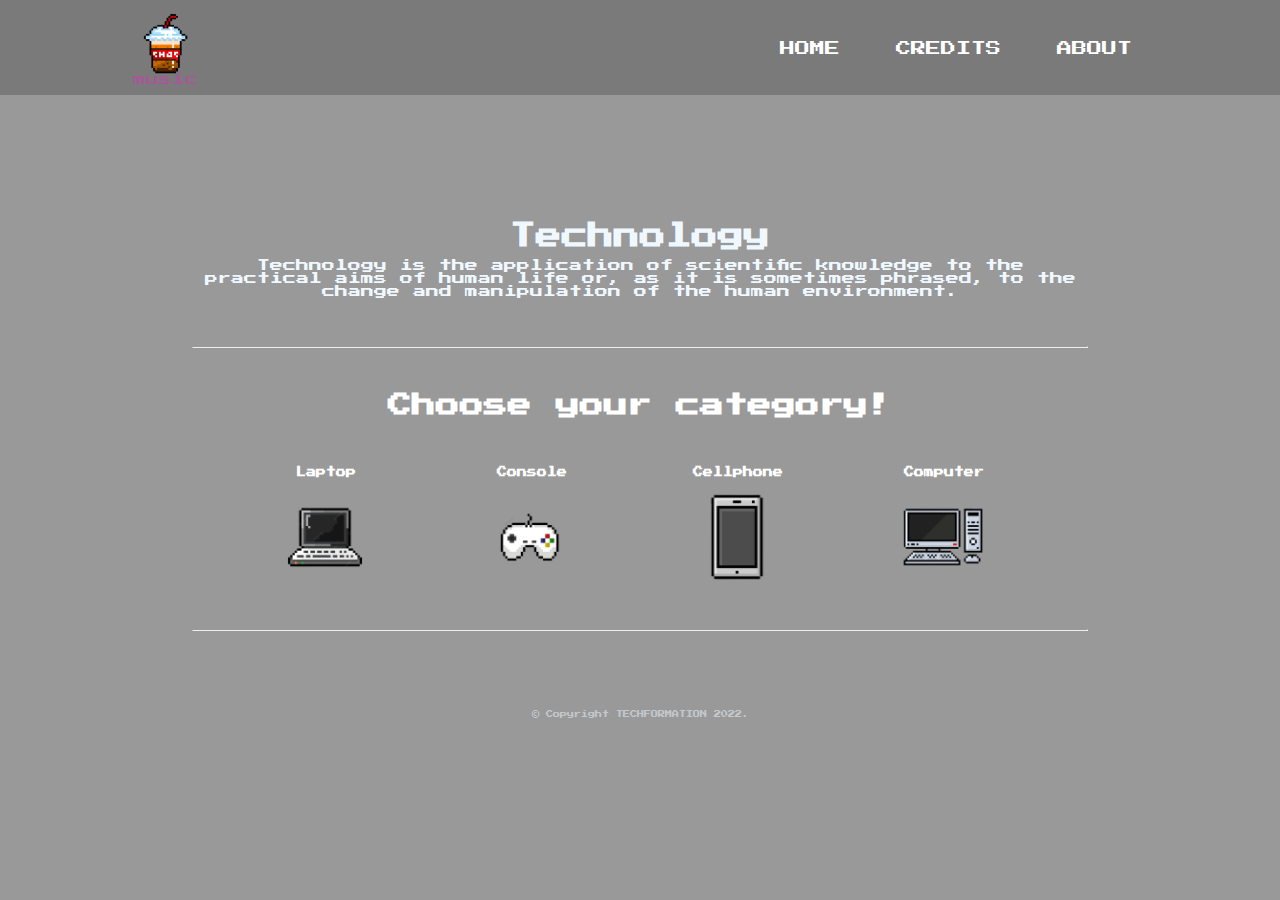
<file: index.html>
<!DOCTYPE html>
<html lang="en">
<head>
    <meta charset="UTF-8">
    <meta http-equiv="X-UA-Compatible" content="IE=edge">
    <meta name="viewport" content="width=device-width, initial-scale=1.0">
    <link rel="stylesheet" href="style.css">
    <title>TECHFORMATION</title>
    <link rel="icon" href = "pics/computerpix_prev_ui.png"  type = "image/x-icon" class="icon">
</head>

<body>
    <div class="empty">
        <div class="background"> 
            <div class="navbar"> 
                <img src="pics/c3.png" class="logo" alt="logo">
                <p> music </p>
                <nav>
                    <ul class="navlinks"> 
                        <li><a href="index.html"> HOME </a></li> 
                        <li><a href="Credits.html"> CREDITS </a></li> 
                        <li><a href="About.html"> ABOUT </a></li> 
                    </ul>
                </nav>
            </div>
            
            <div class="row"> 
                <div class="btns">
                    <h1>Technology</h1>
                    <p>Technology is the application of scientific knowledge to the practical aims of human life or, as it is sometimes phrased, to the change and manipulation of the human environment.
                    </p>
                    <br><br><br>
                    <hr>
                    <h2> Choose your category!</h2>
                    <div class="btns"> 
    
                        <div class="btn btn1">
                            <h3>Laptop</h3>
                            <a href="laptop.html"> <img src="pics/laptop_prev_ui.png" > </a>
                        </div>
                        <div class="btn btn2">
                            <h3>Console</h3>
                            <a href="Console.html"> <img src="pics/pixconsole_prev_ui.png" > </a>
    
                        </div>
                        <div class="btn btn3">
                            <h3>Cellphone</h3>
                            <a href="cellphone.html"> <img src="pics/phone_prev_ui.png" > </a>
     
                        </div>
                        <div class="btn btn4">
                            <h3>Computer</h3>
                            <a href="computer.html"> <img src="pics/computerpix_prev_ui.png" > </a>
     
                        </div>
                        <br><br><br>
                        <hr>
                        <footer class="footer"> 
                            <p> © Copyright TECHFORMATION 2022. </p>
                        </footer>
    
                    </div>
                </div>
                
            </div>
        </div>
    </div>
    <audio id="mySong"> 
        <source src="bglofi.mp3" type="audio/mp3">
    </audio>
    <script>
        var mySong = document.getElementById("mySong");
        var lg = document.getElementById("lg");
        mySong.volume = 0.3;

        lg.onclick = function(){
            if(mySong.paused){
                mySong.play();
                lg.src = "pics/c1.png";
            } else {
                mySong.pause();
                lg.src = "pics/c3.png";
            }
        }

    </script>
      
    


</body>
</html>
</file>
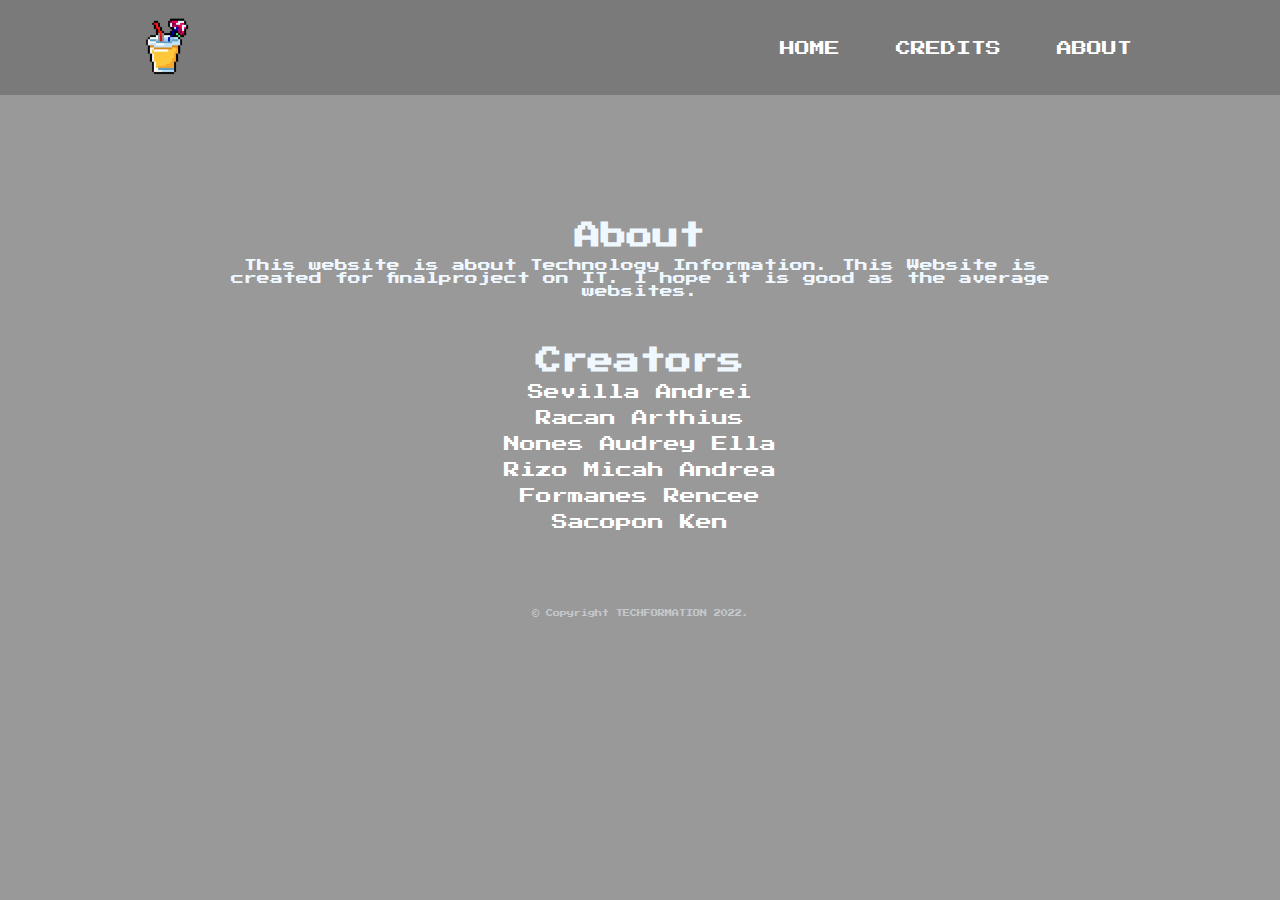
<file: About.html>
<!DOCTYPE html>
<html lang="en">
<head>
    <meta charset="UTF-8">
    <meta http-equiv="X-UA-Compatible" content="IE=edge">
    <meta name="viewport" content="width=device-width, initial-scale=1.0">
    <link rel="stylesheet" href="style.css">
    <title>TECHFORMATION</title>
    <link rel="icon" href = "pics/computerpix_prev_ui.png"  type = "image/x-icon" class="icon">
</head>

<body>
    <div class="empty">
        <div class="background"> 
            <div class="navbar"> 
                <img src="pics/c1.png" class="logo" alt="logo">
                <nav>
                    <ul class="navlinks"> 
                        <li><a href="index.html"> HOME </a></li> 
                        <li><a href="Credits.html"> CREDITS </a></li> 
                        <li><a href="About.html" > ABOUT </a></li> 
                    </ul>
                </nav>
            </div>
            
            <div class="row"> 
                <div class="btns">
                    <div class="about-creator"> 
                        <h1>About</h1>
                        <p> This website is about Technology Information. This Website is created for finalproject on IT. I hope it is good as the average websites.
                             </p>
                        <div class="creator"> 
                        <h1>Creators</h1>
                        <li> <a href="https://www.facebook.com/drei.sevilla31/">Sevilla Andrei</a></li>
                        <li> <a href="https://www.facebook.com/arthius.racan.05">Racan Arthius</a></li>
                        <li> <a href="https://www.facebook.com/ella14nones">Nones Audrey Ella</a></li>
                        <li> <a href="https://www.facebook.com/yb.einaudi">Rizo Micah Andrea</a></li>
                        <li> <a href="https://www.facebook.com/rencee.formanes">Formanes Rencee</a></li>
                        <li> <a href="https://www.facebook.com/ken.sacopon.5">Sacopon Ken</a></li>
                        </div>
                    </div>
                   
                    
                    <div class="btns"> 
                        
                        <footer class="footer"> 
                            <p> © Copyright TECHFORMATION 2022. </p>
                        </footer>
    
                    </div>
                </div>
                
            </div>
        </div>
    </div>
    
      
    


</body>
</html>
</file>
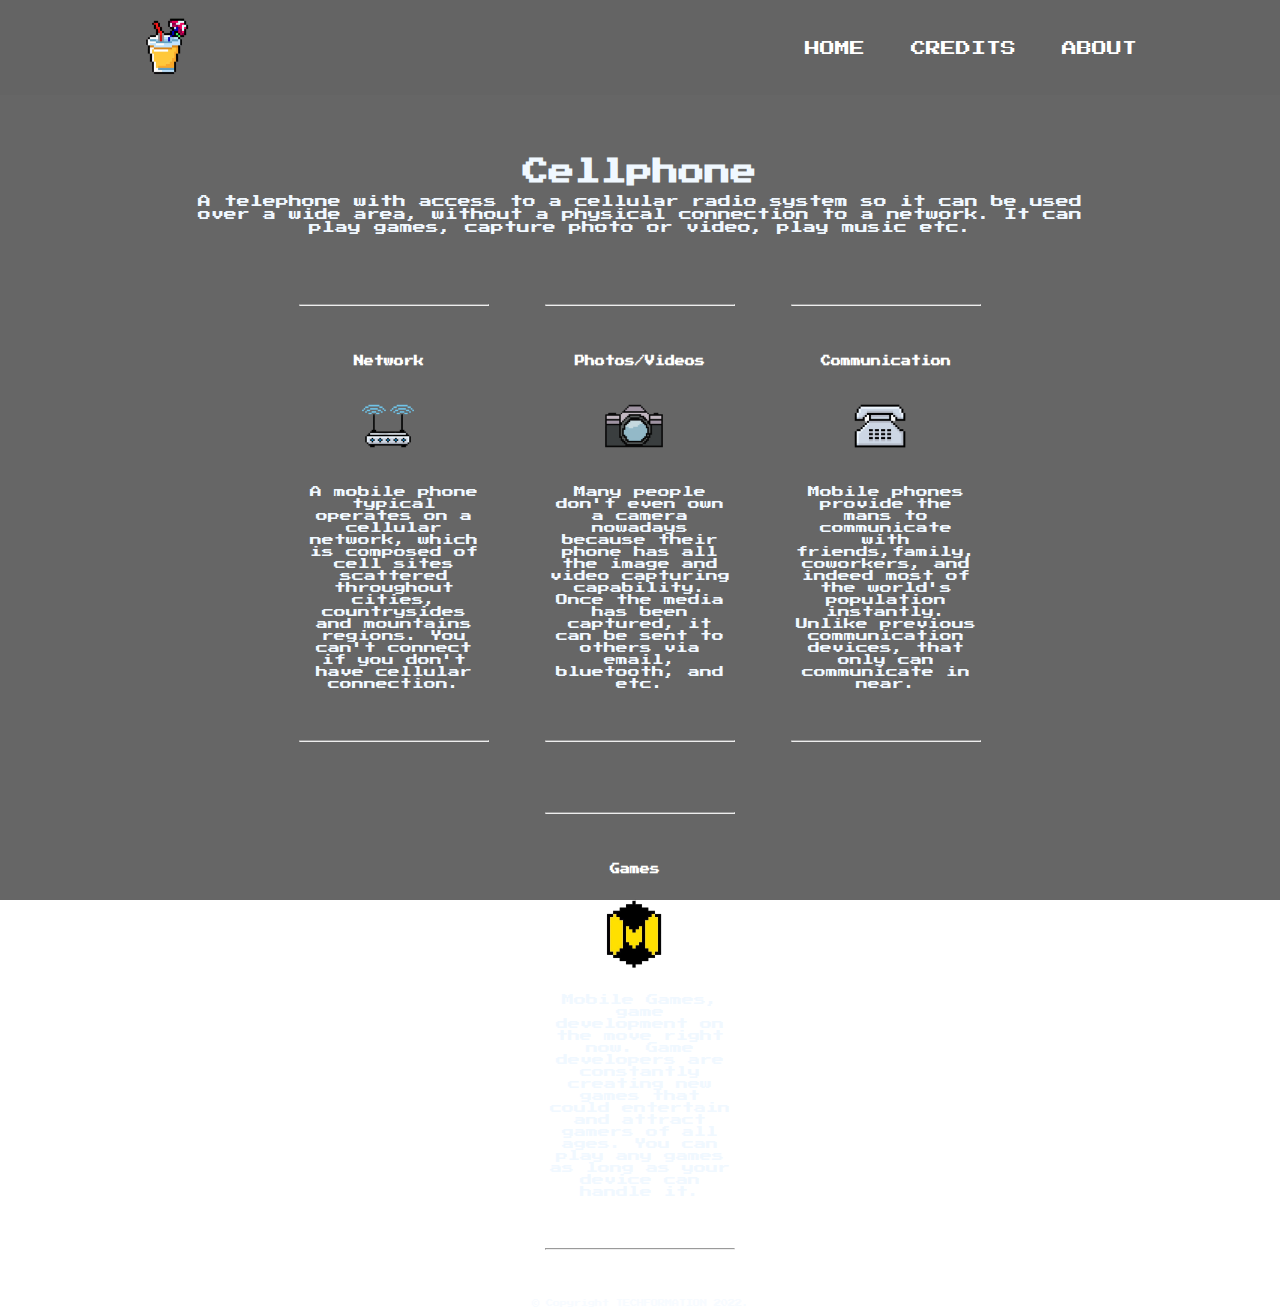
<file: cellphone.html>
<!DOCTYPE html>
<html lang="en">
<head>
    <meta charset="UTF-8">
    <meta http-equiv="X-UA-Compatible" content="IE=edge">
    <meta name="viewport" content="width=device-width, initial-scale=1.0">
    <link rel="stylesheet" href="cellphone.css">
    <title>TECHFORMATION</title>
    <link rel="icon" href = "pics/computerpix_prev_ui.png"  type = "image/x-icon" class="icon">
</head>

<body>
    <div class="empty">
        <div class="background"> 
            <div class="navbar"> 
                <img src="pics/c1.png" class="logo" alt="logo">
                <nav>
                    <ul class="navlinks"> 
                        <li><a href="index.html"> HOME </a></li> 
                        <li><a href="Credits.html"> CREDITS </a></li> 
                        <li><a href="About.html"> ABOUT </a></li> 
                    </ul>
                </nav>
            </div>
            
            <div class="row"> 
                <div class="btns">
                    <h1>Cellphone</h1>
                    <p> A telephone with access to a cellular radio system so it can be used over a wide area, without a physical connection to a network. It can play games, capture photo or video, play music etc. </p>
                    <div class="btns"> 
    
                        <div class="btn btn1">
                            <hr>
                            <h3>Network</h3>
                            <a href="#"> <img src="pics/network.png" > </a>
                            <p> A mobile phone typical operates on a cellular network, which is composed of cell sites scattered throughout cities, countrysides and mountains regions. You can't connect if you don't have cellular connection. </p>
                            <hr>
                        </div>
                        <div class="btn btn2">
                            <hr>
                            <h3>Photos/Videos</h3>
                            <a href="#"> <img src="pics/camera.png" > </a>
                            <p> Many people don't even own a camera nowadays because their phone has all the image and video capturing capability. Once the media has been captured, it can be sent to others via email, bluetooth, and etc.</p>
                            <hr>
                            
                        </div>
                        <div class="btn btn3">
                            <hr>
                            <h3>Communication</h3>
                            <a href="#"> <img src="pics/communication.png" > </a>
                            <p> Mobile phones provide the mans to communicate with friends,family, coworkers, and indeed most of the world's population instantly. Unlike previous communication devices, that only can communicate in near.</p>
                            <hr>
                            
                        </div>
                        <div class="btn btn4">
                            <hr>
                            <h3>Games</h3>
                            <a href="#"> <img src="pics/gamesm.png" > </a>
                            <p> Mobile Games, game development on the move right now. Game developers are constantly creating new games that could entertain and attract gamers of all ages. You can play any games as long as your device can handle it.</p>
                            <hr>
                            
                        </div>
                        <footer class="footer"> 
                            <p> © Copyright TECHFORMATION 2022. </p>
                        </footer>
    
                    </div>
                </div>
                
            </div>
        </div>
    </div>
    
      
    


</body>
</html>
</file>
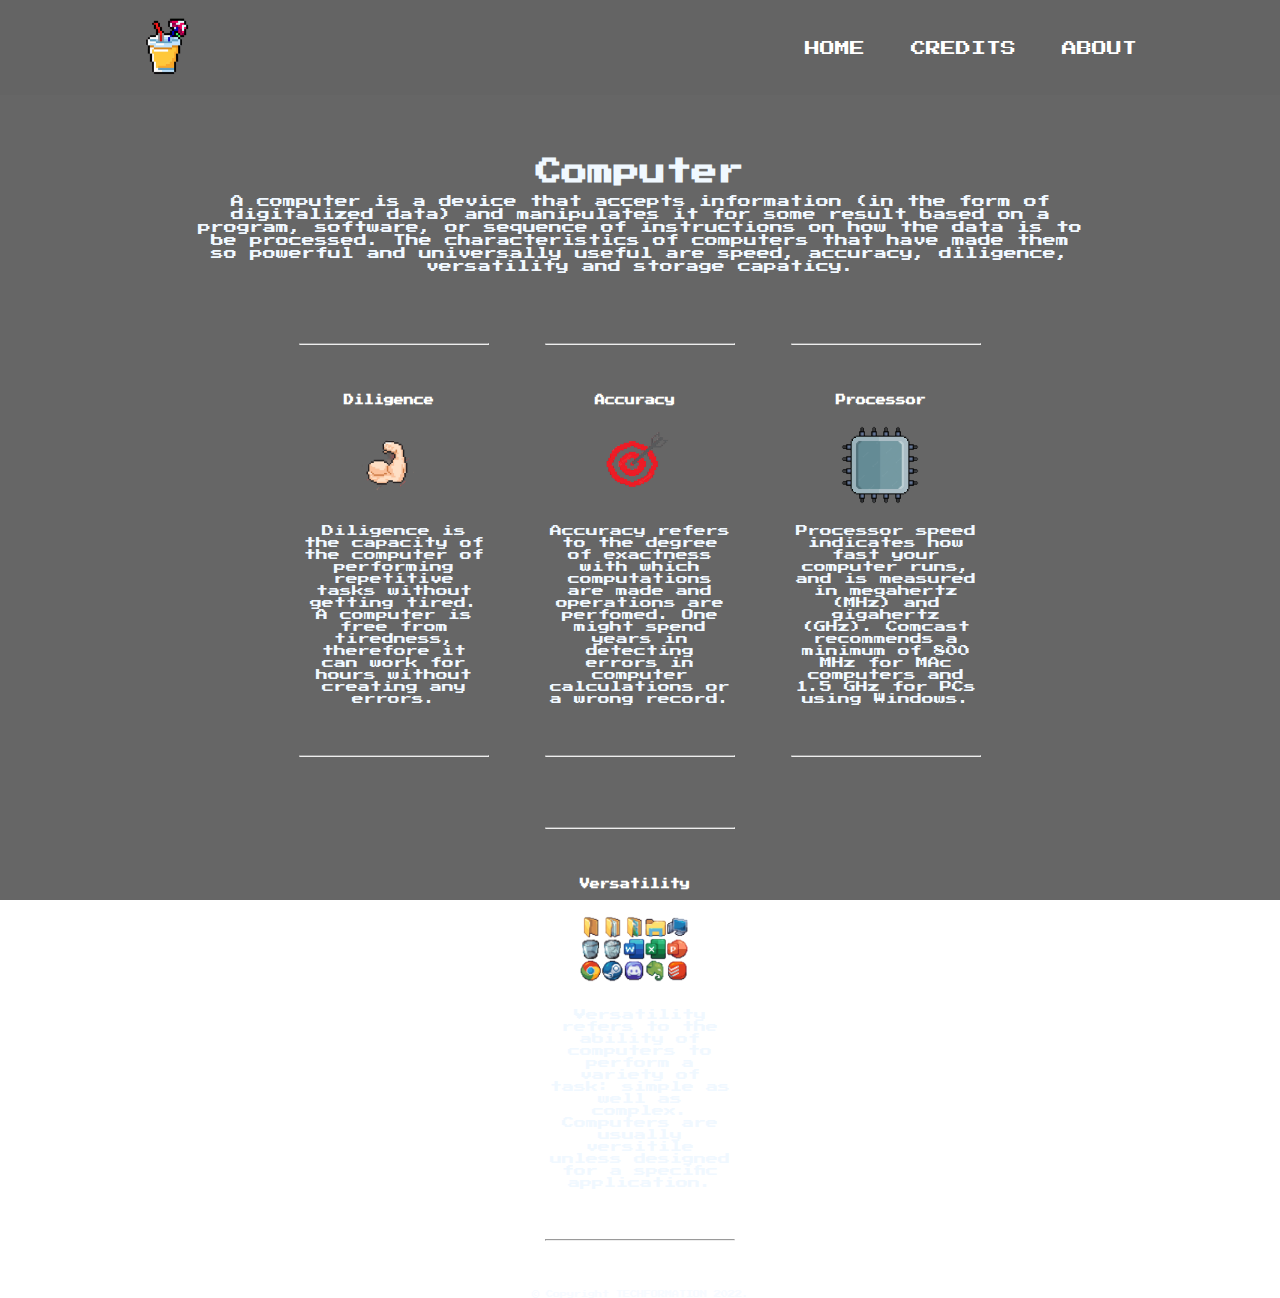
<file: computer.html>
<!DOCTYPE html>
<html lang="en">
<head>
    <meta charset="UTF-8">
    <meta http-equiv="X-UA-Compatible" content="IE=edge">
    <meta name="viewport" content="width=device-width, initial-scale=1.0">
    <link rel="stylesheet" href="computer.css">
    <title>TECHFORMATION</title>
    <link rel="icon" href = "pics/computerpix_prev_ui.png"  type = "image/x-icon" class="icon">
</head>

<body>
    <div class="empty">
        <div class="background"> 
            <div class="navbar"> 
                <img src="pics/c1.png" class="logo" alt="logo">
                <nav>
                    <ul class="navlinks"> 
                        <li><a href="index.html"> HOME </a></li> 
                        <li><a href="Credits.html"> CREDITS </a></li> 
                        <li><a href="About.html"> ABOUT </a></li> 
                    </ul>
                </nav>
            </div>
            
            <div class="row"> 
                <div class="btns">
                    <h1>Computer</h1>
                    <p> A computer is a device that accepts information (in the form of digitalized data) and manipulates it for some result based on a program, software, or sequence of instructions on how the data is to be processed.
                        The characteristics of computers that have made them so powerful and universally useful are speed, accuracy, diligence, versatility and storage capaticy.
                    </p>
                    <div class="btns"> 
    
                        <div class="btn btn1">
                            <hr>
                            <h3>Diligence</h3>
                            <a href="#"> <img src="pics/diligence.png" > </a>
                            <p> Diligence is the capacity of the computer of performing repetitive tasks without getting tired. A computer is free from tiredness, therefore it can work for hours without creating any errors.</p>
                            <hr>
                        </div>
                        <div class="btn btn2">
                            <hr>
                            <h3>Accuracy</h3>
                            <a href="#"> <img src="pics/accuracy.png" > </a>
                            <p> Accuracy refers to the degree of exactness with which computations are made and operations are perfomed. One might spend years in detecting errors in computer calculations or a wrong record.</p>
                            <hr>
                            
                        </div>
                        <div class="btn btn3">
                            <hr>
                            <h3>Processor</h3>
                            <a href="#"> <img src="pics/fast.png" > </a>
                            <p> Processor speed indicates how fast your computer runs, and is measured in megahertz (MHz) and gigahertz (GHz). Comcast recommends a minimum of 800 MHz for MAc computers and 1.5 GHz for PCs using Windows.</p>
                            <hr>
                            
                        </div>
                        <div class="btn btn4">
                            <hr>
                            <h3>Versatility</h3>
                            <a href="#"> <img src="pics/versatility.png" > </a>
                            <p> Versatility refers to the ability of computers to perform a variety of task: simple as well as complex. Computers are usually versitile unless designed for a specific application.</p>
                            <hr>
                            
                        </div>
                        <footer class="footer"> 
                            <p> © Copyright TECHFORMATION 2022. </p>
                        </footer>
    
                    </div>
                </div>
                
            </div>
        </div>
    </div>
    
      
    


</body>
</html>
</file>
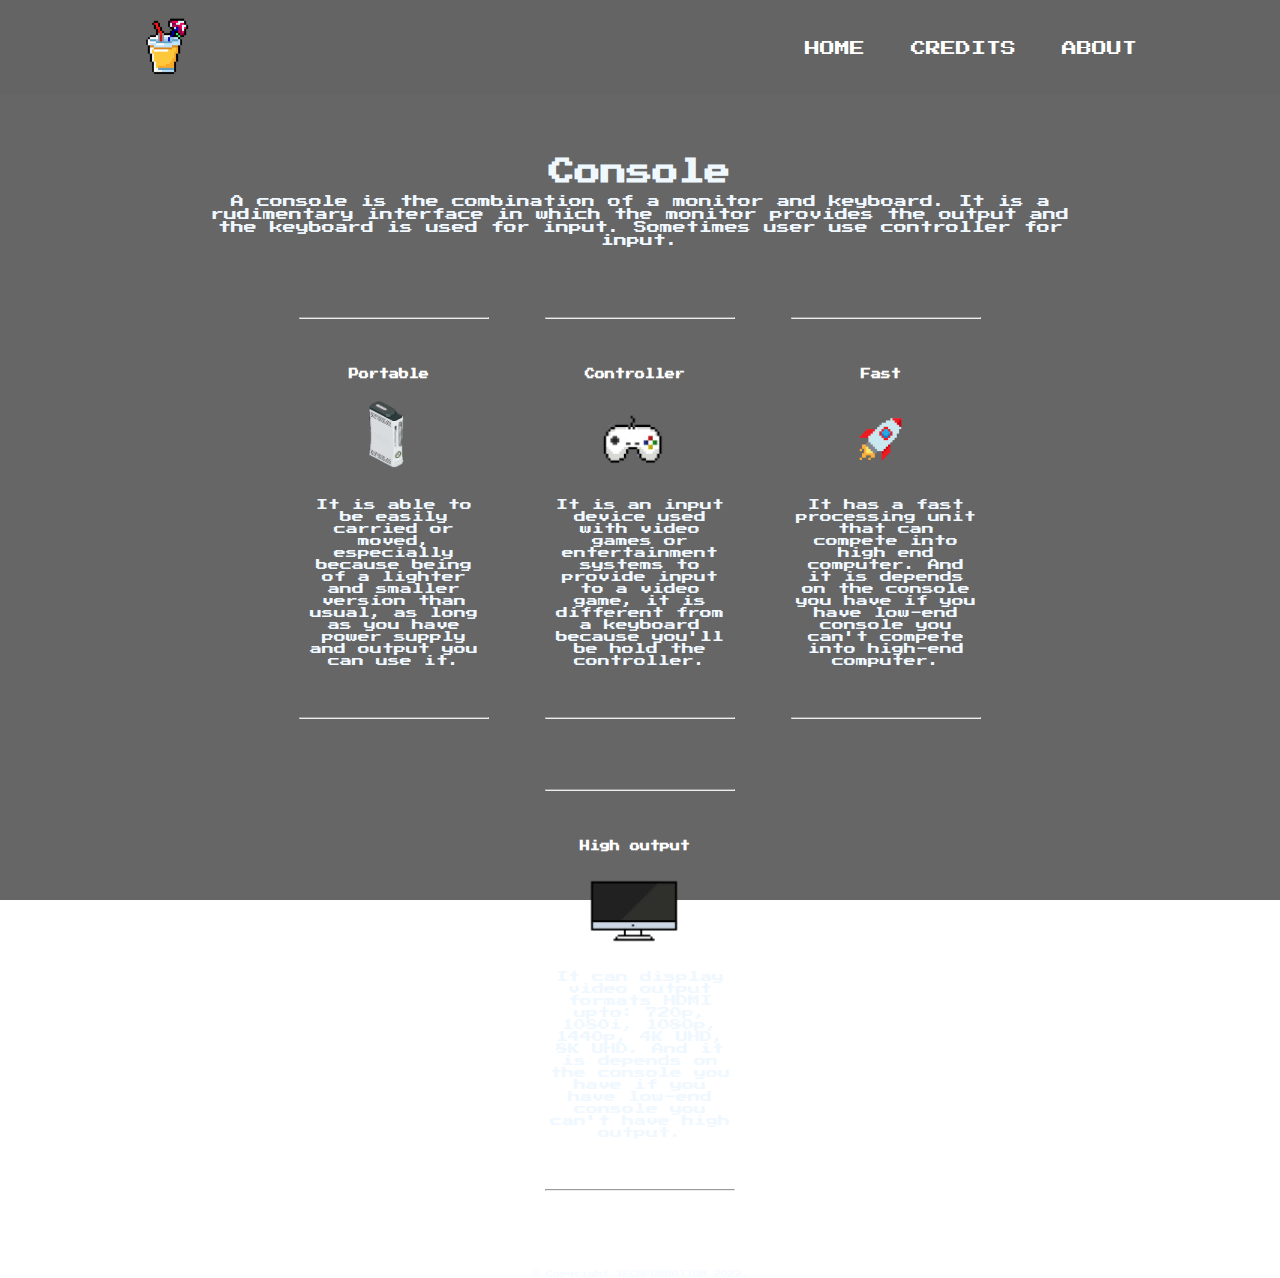
<file: Console.html>
<!DOCTYPE html>
<html lang="en">
<head>
    <meta charset="UTF-8">
    <meta http-equiv="X-UA-Compatible" content="IE=edge">
    <meta name="viewport" content="width=device-width, initial-scale=1.0">
    <link rel="stylesheet" href="console.css">
    <title>TECHFORMATION</title>
    <link rel="icon" href = "pics/computerpix_prev_ui.png"  type = "image/x-icon" class="icon">
</head>

<body>
    <div class="empty">
        <div class="background"> 
            <div class="navbar"> 
                <img src="pics/c1.png" class="logo" alt="logo">
                <nav>
                    <ul class="navlinks"> 
                        <li><a href="index.html"> HOME </a></li> 
                        <li><a href="Credits.html"> CREDITS </a></li> 
                        <li><a href="About.html"> ABOUT </a></li> 
                    </ul>
                </nav>
            </div>
            
            <div class="row"> 
                <div class="btns">
                    <h1>Console</h1>
                    <p> A console is the combination of a monitor and keyboard. It is a rudimentary interface in which the monitor provides the output and the keyboard is used for input. Sometimes user use controller for input.</p>
                    <div class="btns"> 
    
                        <div class="btn btn1">
                            <hr>
                            <h3>Portable</h3>
                            <a href="#"> <img src="pics/xbox.png" > </a>
                            <p> It is able to be easily carried or moved, especially because being of a lighter and smaller version than usual, as long as you have power supply and output you can use it.</p>
                            <hr>
                        </div>
                        <div class="btn btn2">
                            <hr>
                            <h3>Controller</h3>
                            <a href="#"> <img src="pics/pixconsole_prev_ui.png" > </a>
                            <p> It is an input device used with video games or entertainment systems to provide input to a video game, it is different from a keyboard because you'll be hold the controller. </p>
                            <hr>
                            
                        </div>
                        <div class="btn btn3">
                            <hr>
                            <h3>Fast</h3>
                            <a href="#"> <img src="pics/fastcpu.png" > </a>
                            <p> It has a fast processing unit that can compete into high end computer. And it is depends on the console you have if you have low-end console you can't compete into high-end computer.</p>
                            <hr>
                            
                        </div>
                        <div class="btn btn4">
                            <hr>
                            <h3>High output</h3>
                            <a href="#"> <img src="pics/monitor.png" > </a>
                            <p> It can display video output formats HDMI upto: 720p, 1080i, 1080p, 1440p, 4K UHD, 8K UHD. And it is depends on the console you have if you have low-end console you can't have high output. </p>
                            <hr>
                            
                        </div>
                        <footer class="footer"> 
                            <p> © Copyright TECHFORMATION 2022. </p>
                        </footer>
    
                    </div>
                </div>
                
            </div>
        </div>
    </div>
    
      
    


</body>
</html>
</file>
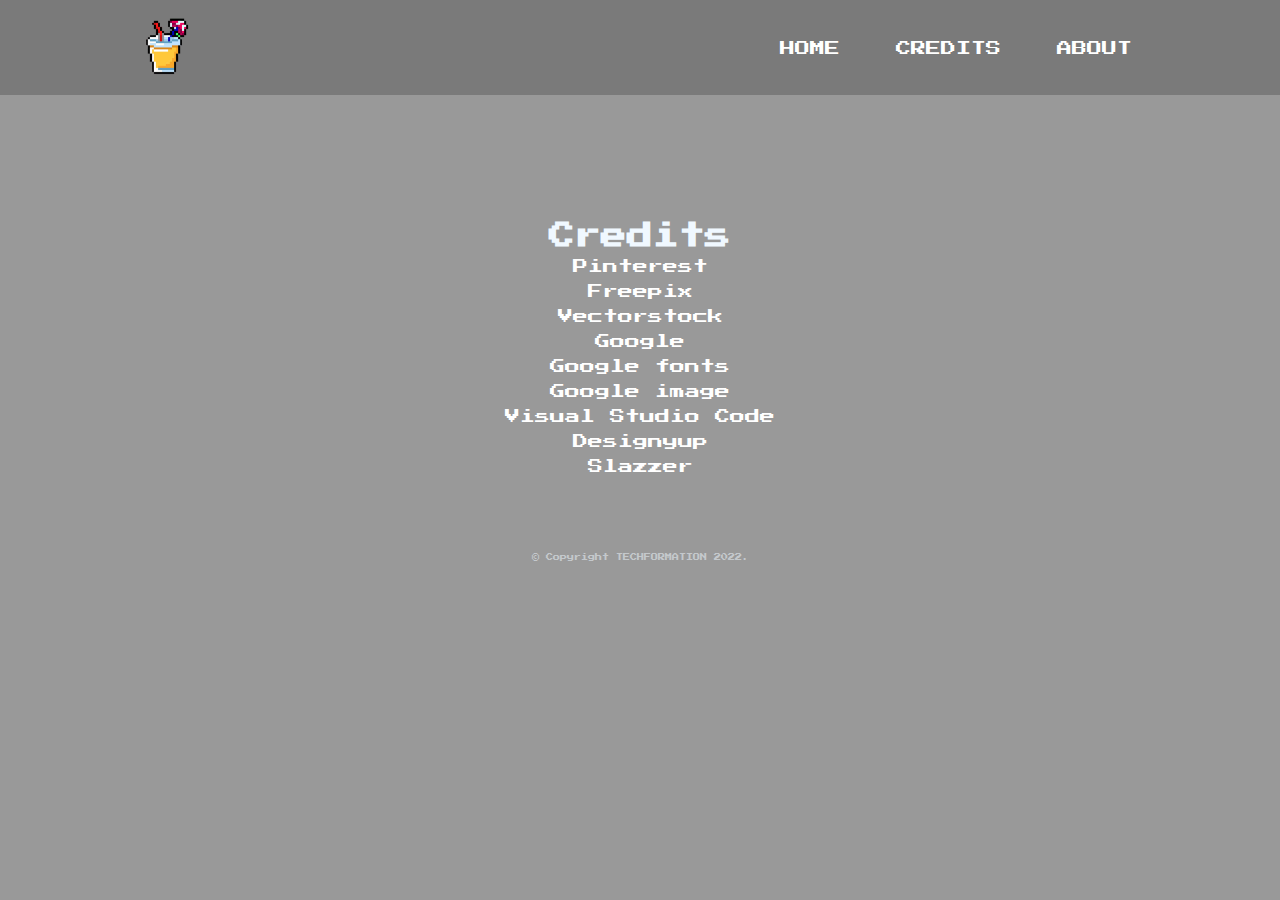
<file: Credits.html>
<!DOCTYPE html>
<html lang="en">
<head>
    <meta charset="UTF-8">
    <meta http-equiv="X-UA-Compatible" content="IE=edge">
    <meta name="viewport" content="width=device-width, initial-scale=1.0">
    <link rel="stylesheet" href="style.css">
    <title>TECHFORMATION</title>
    <link rel="icon" href = "pics/computerpix_prev_ui.png"  type = "image/x-icon" class="icon">
</head>

<body>
    <div class="empty">
        <div class="background"> 
            <div class="navbar"> 
                <img src="pics/c1.png" class="logo" alt="logo">
                <nav>
                    <ul class="navlinks"> 
                        <li><a href="index.html"> HOME </a></li> 
                        <li><a href="Credits.html"> CREDITS </a></li> 
                        <li><a href="About.html"> ABOUT </a></li> 
                    </ul>
                </nav>
            </div>
            
            <div class="row"> 
                <div class="btns">
                    <div class="creds"> 
                        <h1>Credits</h1>
                        <li> Pinterest </li>
                        <li> Freepix </li>
                        <li> Vectorstock </li>
                        <li> Google </li>
                        <li> Google fonts </li>
                        <li> Google image </li>
                        <li> Visual Studio Code</li>
                        <li> Designyup</li>
                        <li> Slazzer</li>


                    </div>
                    <div class="btns"> 
                        <footer class="footer"> 
                            <p> © Copyright TECHFORMATION 2022. </p>
                        </footer>
                    </div>
                </div>
                
            </div>
        </div>
    </div>
    
      
    


</body>
</html>
</file>
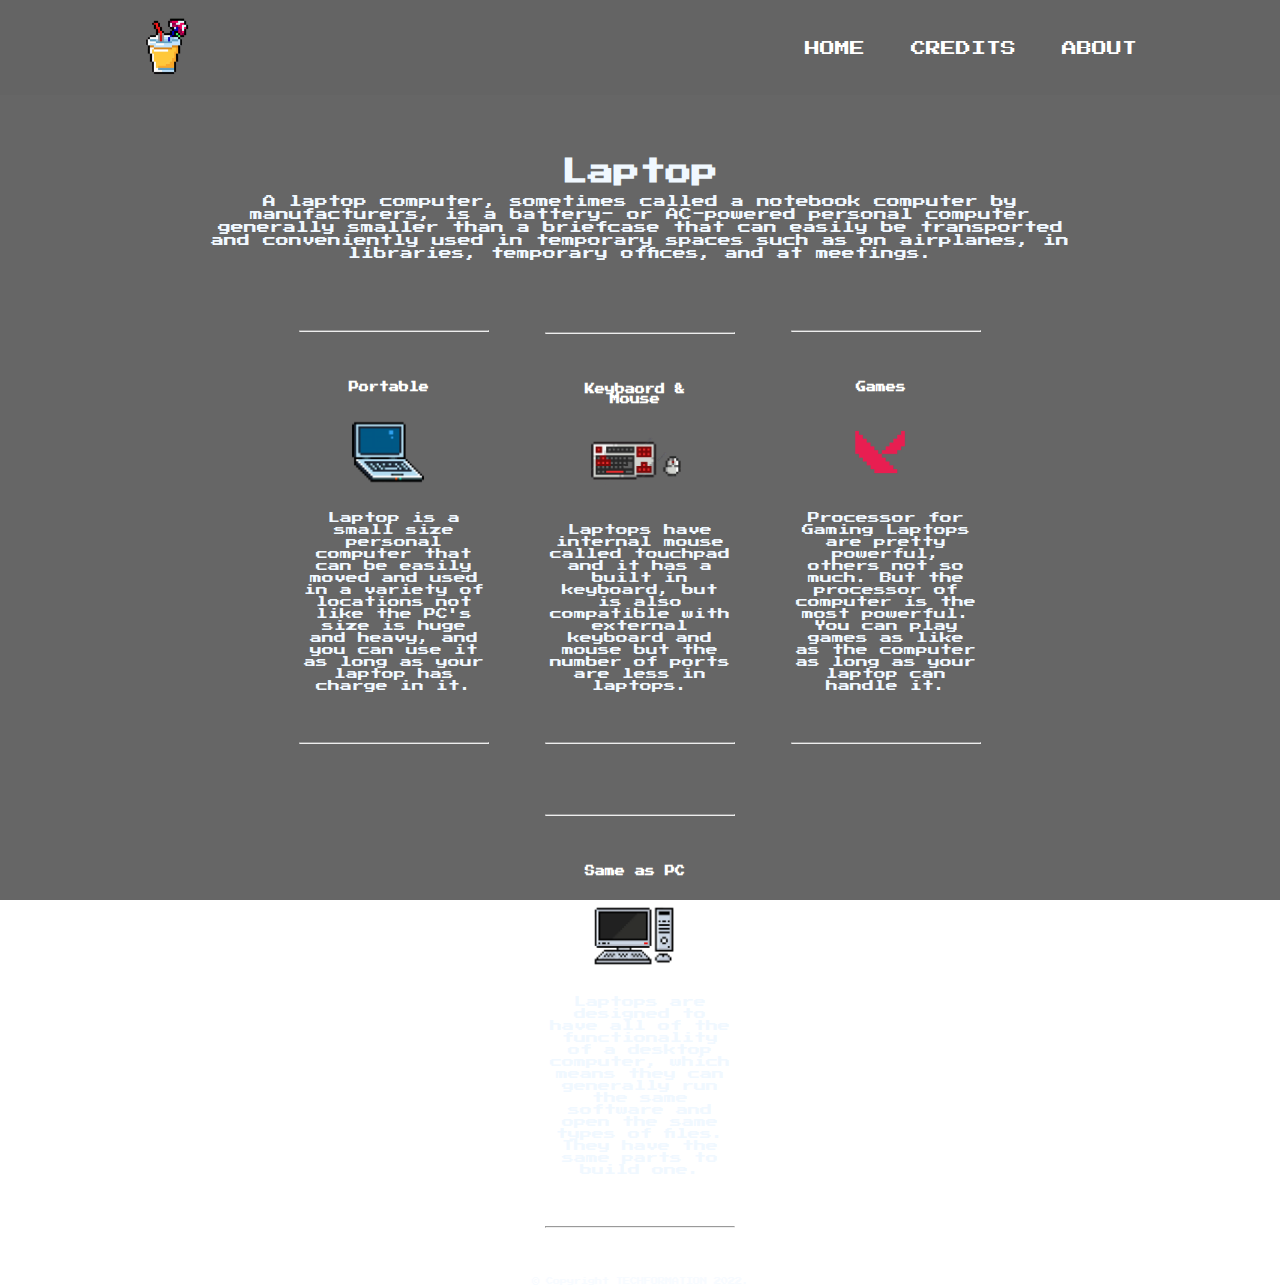
<file: laptop.html>
<!DOCTYPE html>
<html lang="en">
<head>
    <meta charset="UTF-8">
    <meta http-equiv="X-UA-Compatible" content="IE=edge">
    <meta name="viewport" content="width=device-width, initial-scale=1.0">
    <link rel="stylesheet" href="laptop.css">
    <title>TECHFORMATION</title>
    <link rel="icon" href = "pics/computerpix_prev_ui.png"  type = "image/x-icon" class="icon">
</head>

<body>
    <div class="empty">
        <div class="background"> 
            <div class="navbar"> 
                <img src="pics/c1.png" class="logo" alt="logo">
                <nav>
                    <ul class="navlinks"> 
                        <li><a href="index.html"> HOME </a></li> 
                        <li><a href="Credits.html"> CREDITS </a></li> 
                        <li><a href="About.html"> ABOUT </a></li> 
                    </ul>
                </nav>
            </div>
            
            <div class="row"> 
                <div class="btns">
                    <h1>Laptop</h1>
                    <p> A laptop computer, sometimes called a notebook computer by manufacturers, is a battery- or AC-powered personal computer generally smaller than a briefcase that can easily be transported and conveniently used in temporary spaces such as on airplanes, in libraries, temporary offices, and at meetings.</p>
                    <div class="btns"> 
    
                        <div class="btn btn1">
                            <hr>
                            <h3>Portable</h3>
                            <a href="#"> <img src="pics/laptep.png" > </a>
                            <p>Laptop is a small size personal computer that can be easily moved and used in a variety of locations not like the PC's size is huge and heavy, and you can use it as long as your laptop has charge in it.</p>
                            <hr>
                        </div>
                        <div class="btn btn2">
                            <hr>
                            <h3>Keybaord & Mouse</h3>
                            <a href="#"> <img src="pics/keyboardnmouse.png" > </a>
                            <p> Laptops have internal mouse called touchpad and it has a built in keyboard, but is also compatible with external keyboard and mouse but the number of ports are less in laptops.</p>
                            <hr>
                            
                        </div>
                        <div class="btn btn3">
                            <hr>
                            <h3>Games</h3>
                            <a href="#"> <img src="pics/games.png" > </a>
                            <p> Processor for Gaming Laptops are pretty powerful, others not so much. But the processor of computer is the most powerful. You can play games as like as the computer as long as your laptop can handle it.</p>
                            <hr>
                            
                        </div>
                        <div class="btn btn4">
                            <hr>
                            <h3>Same as PC</h3>
                            <a href="#"> <img src="pics/computerpix_prev_ui.png" > </a>
                            <p> Laptops are designed to have all of the functionality of a desktop computer, which means they can generally run the same software and open the same types of files. They have the same parts to build one.</p>
                            <hr>
                            
                        </div>
                        <footer class="footer"> 
                            <p> © Copyright TECHFORMATION 2022. </p>
                        </footer>
    
                    </div>
                </div>
                
            </div>
        </div>
    </div>
    
      
    


</body>
</html>
</file>
<file: style.css>
@import url('https://fonts.googleapis.com/css2?family=Press+Start+2P&family=VT323&display=swap');

* {
    scroll-behavior: smooth;
    padding: 0%;
    margin: 0%;
    border: 0%;
    font-family: 'Press Start 2P', cursive;
}
.row {
    animation: transitionIn 0.75s;
}
@keyframes transitionIn {
    from {
        opacity: 0;
        transform: translateY(-5px);
    }

    to {
        opacity: 1;
        transform: translateX(0);

    }
}
.background {
    background-image: linear-gradient(rgba(0,0,0,0.4),rgba(0,0,0,0.4)),url(https://wallpaperaccess.com/full/6604090.gif);
    background-position: center;
    background-size: cover;
    background-repeat: no-repeat;
    background-attachment: fixed;
    min-height: 100vh;
}


/* THIS IS FOR RESPONSIVE BACKGROUND */
@media  screen and (max-width: 101px) {
    .background {
        height: 200vh;
    }
}
@media  screen and (max-width: 100px) {
    .background {
        height: 200vh ;
        
    }

}
@media  screen and (min-width: 1500px) {
    .background {
        height: 100vh ;
        
    }
   
}

h2{
  
    animation: blink 2.5s linear infinite;
}

@keyframes blink {
    0%{opacity: 0;}
    20%{opacity: .2;}
    40%{opacity: .4;}
    60%{opacity: .6;}
    80%{opacity: .8;}
    100%{opacity: 1;}
    
}
/* THIS IS FOR NAVIGATION BAR */
.navbar {
    background: rgba(0,0,0, 0.2);
    height: 15%;
    display: flex;
    justify-content:space-between;
    align-items: center;
    padding: 10px 10%;
}

.navbar p{
   position: absolute;
   margin-left: 5px;
   margin-top: 5%;
    opacity: 30%;
    color: rgb(255, 16, 215);
}
nav ul li a{
    font-size: 15px;
    text-decoration: none;
    
}


.navlinks {
    list-style: none;
}

.navlinks li {
    display: inline-block;
    padding: 0px 20px;
}
.navlinks li a {
    
    color: rgb(255, 255, 255);
    transition: all 0.3s ease 0s;
}
.navlinks li a:hover {
    
    color: rgb(241, 26, 98);
    
}

.logo {
    height: 75px;
    width: 75px;
    margin: 0%;
}

.logo:hover{
    cursor: pointer;
}

/* THIS IS FOR CONTENT TEXT */

.row {
    text-align: center;
    align-items: center;
    display: flexbox;
    margin-top: 10%;
    margin-left: 15%;
    margin-right: 15%;
    padding: 0px;

}   
.row img {
    align-items: center;
}
h1{
    margin-bottom: 10px;
    font-size: 26px;
    color: aliceblue;

}
p {

    color: aliceblue;

    font-size: 13px;
}



/* THIS IS FOR LOGO AND TEXT */
h3 {
    background: transparent;
    text-decoration: none;
    font-size: 10px;
    opacity: 100%;
    color: rgb(255, 255, 255);
    text-align: center;
    margin-left: 30px;
    margin-right: 40px;
    margin-top: 50px;
    transition: all 0.5s ease 0s;


}

.btn {

    width: 190px;
    height: 100px;
    border: none;
    border-radius: none;
    display: inline-block;
    border-radius: 10px;
    cursor: pointer;
    transition: all 0.5s ease 0s;

    
}

.row h2 {
    margin-top: 5%;
    color: white;
}
.btn p {
    text-decoration: none;
    font-size: 12px;
    text-align: center;
}
.btn a img {
    width: 120px;
    height: 120px;
    margin-right: 12px;
    transition: all 0.5s ease 0s;
}

.btn a img:hover {
    transform: scale(1.2);
}

h3:hover {
    transform: translateY(-10px);

}


/* THIS IS FOR ABOUT*/
.about-creator {
    text-align: center;
}
.creator {
    list-style: none;
    text-decoration: none;
    color: white;
    margin-top: 50px;

}
.creator li a {
    text-decoration: none;
    color: white;
    display: flex;
    margin-top: 10px;
    justify-content: center;
    transition: all 0.5s ease;
}

.creator li a:hover {
    transform: translateY(-5px);
}

/* THIS IS FOR CREDITS */

.creds {
    text-align: center;
    text-decoration: none;
    color: white;
    margin-top: 50px;

}

.creds li {
    text-decoration: none;
    font-size: 15px;
    margin-top: 10px;
    color: white;
    display: flex;
    justify-content: center;
    transition: all 0.3s ease 0s;
}

.creds li:hover {
    transform:translateY(-5px);
}
   
   






































/* THIS IS FOR FOOTER */

.footer p {
    margin-top: 80px;
    text-align: center;
    font-size: 7px;
    opacity: 50%; 
}
</file>
<file: cellphone.css>
@import url('https://fonts.googleapis.com/css2?family=Press+Start+2P&family=VT323&display=swap');

* {
    scroll-behavior: smooth;
    padding: 0%;
    margin: 0%;
    border: 0%;
    font-family: 'Press Start 2P', cursive;
}
.row {
    animation: transitionIn 0.75s;
}
@keyframes transitionIn {
    from {
        opacity: 0;
        transform: translateX(-5px);
    }

    to {
        opacity: 1;
        transform: translateX(0);

    }
}
.background {
    background-image: linear-gradient(rgba(0,0,0,0.6),rgba(0,0,0,0.6)),url(https://i.pinimg.com/originals/65/56/1b/65561bcd7297aa0aa22bd297dd4bb854.gif);
    background-position: center;
    background-size: cover;
    background-repeat: no-repeat;
    background-attachment: fixed;
    min-height: 100vh;
}


/* THIS IS FOR RESPONSIVE BACKGROUND */
@media  screen and (max-width: 101px) {
    .background {
        height: 200vh;
    }
    
}
@media  screen and (max-width: 100px) {
    .background {
        height: 200vh ;
        
    }
    
}
@media  screen and (min-width: 1500px) {
    .background {
        height: 100vh ;
        
    }
    
}


/* THIS IS FOR NAVIGATION BAR */
.navbar {
    background: rgba(95, 94, 94, 0.2);
    height: 15%;
    display: flex;
    justify-content: space-between;
    align-items: center;
    padding: 10px 10%;
}


nav ul li a{
    font-size: 15px;
    text-decoration: none;
    
}


.navlinks {
    list-style: none;
}

.navlinks li {
    
    display: inline-block;
    padding: 0px 15px;
}
.navlinks li a {
    
    color: white;
    transition: all 0.3s ease 0s;
}
.navlinks li a:hover {
    
        color: rgb(26, 216, 241);
    
}

.logo {
    height: 75px;
    width: 75px;
    margin: 0%;
    color: white;
}

.logo:hover {
    cursor: pointer;
}


/* THIS IS FOR CONTENT TEXT */

.row {
    background: transparent;
    display: flexbox;
    margin-top: 5%;
    margin-left: 15%;
    margin-right: 15%;
    padding: 0px;

}   
h1{
    background: transparent;
    margin-bottom: 10px;
    font-size: 26px;
    color: aliceblue;

}
p {
    background: transparent;

    color: aliceblue;

    font-size: 13px;
}



/* THIS IS FOR LOGO AND TEXT */
h3 {
    background: transparent;
    text-decoration: none;
    font-size: 10px;
    opacity: 100%;
    color: rgb(255, 255, 255);
    text-align: center;
    margin-left: 30px;
    margin-right: 40px;
    margin-top: 50px;
    transition: all 0.5s ease 0s;


}
h1{
    margin-bottom: 10px;
}
.btns {
    text-align: center;
}
.btn {

    width: 190px;
    height: 100px;
    border: none;
    border-radius: none;
    display: inline-block;
    border-radius: 10px;
    margin: 20px 20px;
    cursor: pointer;
    transition: all 0.5s ease 0s;

    
}

.btn p {
    text-decoration: none;
    font-size: 12px;
    text-align: center;
    transition: all 0.5s ease 0s;
    

}
.btn a img {
    width: 120px;
    height: 120px;
    transition: all 0.5s ease 0s;
    margin-right: 12px;
}

.btn p:hover {
    transform: scale(1.2);
}
.btn1 a img {
    height: 80px;
    width: 80px;
    margin-top: 20px;
    margin-bottom: 20px;
}
.btn2 a img {
    height: 80px;
    width: 80px;
    margin-top: 20px;
    margin-bottom: 20px;
}
.btn3 a img {
    height: 80px;
    width: 80px;
    margin-top: 20px;
    margin-bottom: 20px;
}
.btn4 a img {
    height: 80px;
    width: 80px;
    margin-top: 20px;
    margin-bottom: 20px;
}

.btn hr {
    margin-top: 50px;
}

/* THIS IS FOR ABOUT*/
.about-creator {
    text-align: center;
}
.creator {
    text-decoration: none;
    color: white;
    margin-top: 50px;
}
.creator li {
    text-decoration: none;
    color: white;
    display: flex;
    margin-top: 10px;
    justify-content: center;
    transition: all 0.3s ease 0s;
}

.creator li:hover {
    transform: translateY(-5px);
}

/* THIS IS FOR CREDITS */

.creds {
    text-align: center;
    text-decoration: none;
    color: aliceblue;
    margin-top: 50px;

}

.creds li {
    text-decoration: none;
    font-size: 15px;
    margin-top: 10px;
    color: aliceblue;
    display: flex;
    justify-content: center;
    transition: all 0.3s ease 0s;
}

.creds li:hover {
    transform:translateY(-5px);
}
   
   






































/* THIS IS FOR FOOTER */
.footer p {
    margin-top: 50px;
    text-align: center;
    font-size: 7px;
    opacity: 50%; 
}
</file>
<file: computer.css>
@import url('https://fonts.googleapis.com/css2?family=Press+Start+2P&family=VT323&display=swap');

* {
    scroll-behavior: smooth;
    padding: 0%;
    margin: 0%;
    border: 0%;
    font-family: 'Press Start 2P', cursive;
}
.row {
    animation: transitionIn 0.75s;
}
@keyframes transitionIn {
    from {
        opacity: 0;
        transform: translateX(-5px);
    }

    to {
        opacity: 1;
        transform: translateX(0);

    }
}
.background {
    background-image: linear-gradient(rgba(0,0,0,0.6),rgba(0,0,0,0.6)),url(https://i.pinimg.com/originals/65/56/1b/65561bcd7297aa0aa22bd297dd4bb854.gif);
    background-position: center;
    background-size: cover;
    background-repeat: no-repeat;
    background-attachment: fixed;
    min-height: 100vh;
}


/* THIS IS FOR RESPONSIVE BACKGROUND */
@media  screen and (max-width: 101px) {
    .background {
        height: 200vh;
    }
    
}
@media  screen and (max-width: 100px) {
    .background {
        height: 200vh ;
        
    }
    
}
@media  screen and (min-width: 1500px) {
    .background {
        height: 100vh ;
        
    }
    
}


/* THIS IS FOR NAVIGATION BAR */
.navbar {
    background: rgba(95, 94, 94, 0.2);
    height: 15%;
    display: flex;
    justify-content: space-between;
    align-items: center;
    padding: 10px 10%;
}


nav ul li a{
    font-size: 15px;
    text-decoration: none;
    
}


.navlinks {
    list-style: none;
}

.navlinks li {
    
    display: inline-block;
    padding: 0px 15px;
}
.navlinks li a {
    
    color: white;
    transition: all 0.3s ease 0s;
}
.navlinks li a:hover {
    
    color: rgb(26, 216, 241);
    
}

.logo {
    height: 75px;
    width: 75px;
    margin: 0%;
    color: white;
}

.logo:hover {
    cursor: pointer;
}


/* THIS IS FOR CONTENT TEXT */

.row {
    background: transparent;
    display: flexbox;
    margin-top: 5%;
    margin-left: 15%;
    margin-right: 15%;
    padding: 0px;

}   
h1{
    background: transparent;
    margin-bottom: 10px;
    font-size: 26px;
    color: aliceblue;

}
p {
    background: transparent;

    color: aliceblue;

    font-size: 13px;
}



/* THIS IS FOR LOGO AND TEXT */
h3 {
    background: transparent;
    text-decoration: none;
    font-size: 10px;
    opacity: 100%;
    color: rgb(255, 255, 255);
    text-align: center;
    margin-left: 30px;
    margin-right: 40px;
    margin-top: 50px;
    transition: all 0.5s ease 0s;


}

.btns{
    text-align: center;
}
.btn {

    width: 190px;
    height: 100px;
    border: none;
    border-radius: none;
    display: inline-block;
    border-radius: 10px;
    margin: 20px 20px;
    cursor: pointer;
    transition: all 0.5s ease 0s;

    
}

.btn p {
    text-decoration: none;
    font-size: 12px;
    text-align: center;
    transition: all 0.5s ease 0s;
}
.btn a img {
    width: 120px;
    height: 120px;
    margin-right: 12px;
    transition: all 0.5s ease 0s;
}
.btn p:hover {
    transform: scale(1.2);
}

.btn1 a img {
    height: 80px;
    width: 80px;
    margin-top: 20px;
    margin-bottom: 20px;
}

.btn3 a img {
    height: 80px;
    width: 80px;
    margin-top: 20px;
    margin-bottom: 20px;
}

.btn4 a img{
    height: 80px;
    width: 120px;
    margin-top: 20px;
    margin-bottom: 20px;
}


.btn hr {
    margin-top: 50px;
}





/* THIS IS FOR ABOUT*/
.about-creator {
    text-align: center;
}
.creator {
    text-decoration: none;
    color: white;
    margin-top: 50px;
}
.creator li {
    text-decoration: none;
    color: white;
    display: flex;
    margin-top: 10px;
    justify-content: center;
    transition: all 0.3s ease 0s;
}

.creator li:hover {
    transform: translateY(-5px);
}



/* THIS IS FOR CREDITS */

.creds {
    text-align: center;
    text-decoration: none;
    color: aliceblue;
    margin-top: 50px;

}

.creds li {
    text-decoration: none;
    font-size: 15px;
    margin-top: 10px;
    color: aliceblue;
    display: flex;
    justify-content: center;
    transition: all 0.3s ease 0s;
}

.creds li:hover {
    transform:translateY(-5px);
}
   
   






































/* THIS IS FOR FOOTER */
.footer p {
    margin-top: 50px;
    text-align: center;
    font-size: 7px;
    opacity: 50%; 
}
</file>
<file: console.css>
@import url('https://fonts.googleapis.com/css2?family=Press+Start+2P&family=VT323&display=swap');

* {
    scroll-behavior: smooth;
    padding: 0%;
    margin: 0%;
    border: 0%;
    font-family: 'Press Start 2P', cursive;
}
.row {
    animation: transitionIn 0.75s;
}
@keyframes transitionIn {
    from {
        opacity: 0;
        transform: translateX(-5px);
    }

    to {
        opacity: 1;
        transform: translateX(0);

    }
}
.background {
    background-image: linear-gradient(rgba(0,0,0,0.6),rgba(0,0,0,0.6)),url(https://i.pinimg.com/originals/65/56/1b/65561bcd7297aa0aa22bd297dd4bb854.gif);
    background-position: center;
    background-size: cover;
    background-repeat: no-repeat;
    background-attachment: fixed;
    min-height: 100vh;
}


/* THIS IS FOR RESPONSIVE BACKGROUND */
@media  screen and (max-width: 101px) {
    .background {
        height: 200vh;
    }
    
}
@media  screen and (max-width: 100px) {
    .background {
        height: 200vh ;
        
    }
    
}
@media  screen and (min-width: 1500px) {
    .background {
        height: 100vh ;
        
    }
    
}


/* THIS IS FOR NAVIGATION BAR */
.navbar {
    background: rgba(95, 94, 94, 0.2);
    height: 15%;
    display: flex;
    justify-content: space-between;
    align-items: center;
    padding: 10px 10%;
    
}


nav ul li a{
    font-size: 15px;
    text-decoration: none;
    
}


.navlinks {
    list-style: none;
}

.navlinks li {
    
    display: inline-block;
    padding: 0px 15px;
}
.navlinks li a {
    
    color: white;
    transition: all 0.3s ease 0s;
}
.navlinks li a:hover {
    
    color: rgb(26, 216, 241);
    
    
}

.logo {
    height: 75px;
    width: 75px;
    margin: 0%;
    color: white;
}

.logo:hover {
    cursor: pointer;
}


/* THIS IS FOR CONTENT TEXT */

.row {
    display: flexbox;
    margin-top: 5%;
    margin-left: 15%;
    margin-right: 15%;
    padding: 0px;

}   
h1{
    margin-bottom: 10px;
    font-size: 26px;
    color: aliceblue;

}
p {

    color: aliceblue;

    font-size: 13px;
}



/* THIS IS FOR LOGO AND TEXT */
h3 {
    text-decoration: none;
    font-size: 10px;
    opacity: 100%;
    color: rgb(255, 255, 255);
    text-align: center;
    margin-left: 30px;
    margin-right: 40px;
    margin-top: 50px;
    transition: all 0.5s ease 0s;


}

.btns {
    text-align: center;
}

.btn {

    width: 190px;
    height: 100px;
    border: none;
    border-radius: none;
    display: inline-block;
    border-radius: 10px;
    margin: 20px 20px;
    cursor: pointer;
    transition: all 0.5s ease 0s;

    
}

.btn p {
    text-decoration: none;
    font-size: 12px;
    text-align: center;
    transition: all 0.5s ease 0s;

}

.btn a img {
    width: 120px;
    height: 120px;
    margin-right: 12px;
}

.btn p:hover {
    transform: scale(1.2);
}


.btn3 a img {
    height: 80px;
    width: 80px;
    margin-top: 20px;
    margin-bottom: 20px;
}

.btn hr {
    margin-top: 50px;
}

/* THIS IS FOR ABOUT*/
.about-creator {
    text-align: center;
}
.creator {
    text-decoration: none;
    color: white;
    margin-top: 50px;
}
.creator li {
    text-decoration: none;
    color: white;
    display: flex;
    margin-top: 10px;
    justify-content: center;
    transition: all 0.3s ease 0s;
}

.creator li:hover {
    transform: translateY(-5px);
}

/* THIS IS FOR CREDITS */

.creds {
    text-align: center;
    text-decoration: none;
    color: aliceblue;
    margin-top: 50px;

}

.creds li {
    text-decoration: none;
    font-size: 15px;
    margin-top: 10px;
    color: aliceblue;
    display: flex;
    justify-content: center;
    transition: all 0.3s ease 0s;
}

.creds li:hover {
    transform:translateY(-5px);
}
   
   






































/* THIS IS FOR FOOTER */
.footer p {
    margin-top: 80px;
    text-align: center;
    font-size: 7px;
    opacity: 50%; 
}
</file>
<file: laptop.css>
@import url('https://fonts.googleapis.com/css2?family=Press+Start+2P&family=VT323&display=swap');

* {
    scroll-behavior: smooth;
    padding: 0%;
    margin: 0%;
    border: 0%;
    font-family: 'Press Start 2P', cursive;
}
.row {
    animation: transitionIn 0.75s;
}
@keyframes transitionIn {
    from {
        opacity: 0;
        transform: translateX(-5px);
    }

    to {
        opacity: 1;
        transform: translateX(0);

    }
}
.background {
    background-image: linear-gradient(rgba(0,0,0,0.6),rgba(0,0,0,0.6)),url(https://i.pinimg.com/originals/65/56/1b/65561bcd7297aa0aa22bd297dd4bb854.gif);
    background-position: center;
    background-size: cover;
    background-repeat: no-repeat;
    background-attachment: fixed;
    min-height: 100vh;
}


/* THIS IS FOR RESPONSIVE BACKGROUND */
@media  screen and (max-width: 101px) {
    .background {
        height: 200vh;
    }
    
}
@media  screen and (max-width: 100px) {
    .background {
        height: 200vh ;
        
    }
    
}
@media  screen and (min-width: 1500px) {
    .background {
        height: 100vh ;
        
    }
    
}


/* THIS IS FOR NAVIGATION BAR */
.navbar {
    background: rgba(95, 94, 94, 0.2);
    height: 15%;
    display: flex;
    justify-content: space-between;
    align-items: center;
    padding: 10px 10%;
}


nav ul li a{
    font-size: 15px;
    text-decoration: none;
    
}


.navlinks {
    list-style: none;
}

.navlinks li {
    
    display: inline-block;
    padding: 0px 15px;
}
.navlinks li a {
    
    color: white;
    transition: all 0.3s ease 0s;
}
.navlinks li a:hover {
    
    color: rgb(26, 216, 241);

    
}

.logo {
    height: 75px;
    width: 75px;
    margin: 0%;
    color: white;
}

.logo:hover {
    cursor: pointer;
}


/* THIS IS FOR CONTENT TEXT */

.row {
    display: flexbox;
    margin-top: 5%;
    margin-left: 15%;
    margin-right: 15%;
    padding: 0px;

}   
h1{
    margin-bottom: 10px;
    font-size: 26px;
    color: aliceblue;

}
p {
    color: aliceblue;
    font-size: 13px;
}



/* THIS IS FOR LOGO AND TEXT */
h3 {
    background: transparent;
    text-decoration: none;
    font-size: 10px;
    opacity: 100%;
    color: rgb(255, 255, 255);
    text-align: center;
    margin-left: 30px;
    margin-right: 40px;
    margin-top: 50px;


}
.btns {
    text-align: center;
}
.btn {

    width: 190px;
    height: 100px;
    border: none;
    border-radius: none;
    display: inline-block;
    border-radius: 10px;
    margin: 20px 20px;
    cursor: pointer;

    
}

.btn p {
    text-decoration: none;
    font-size: 12px;
    text-align: center;
    transition: all 0.5s ease 0s;
    

}
.btn a img {
    width: 120px;
    height: 120px;
    transition: all 0.5s ease 0s;
    margin-right: 12px;
}

.btn p:hover {
    transform: scale(1.2);

}

.btn3 a img {
    height: 80px;
    width: 80px;
    margin-top: 20px;
    margin-bottom: 20px;
}

.btn hr {
    margin-top: 50px;
}

/* THIS IS FOR ABOUT*/
.about-creator {
    text-align: center;
}
.creator {
    text-decoration: none;
    color: white;
    margin-top: 50px;
}
.creator li {
    text-decoration: none;
    color: white;
    display: flex;
    margin-top: 10px;
    justify-content: center;
    transition: all 0.3s ease 0s;
}

.creator li:hover {
    transform: translateY(-5px);
}

/* THIS IS FOR CREDITS */

.creds {
    text-align: center;
    text-decoration: none;
    color: aliceblue;
    margin-top: 50px;

}

.creds li {
    text-decoration: none;
    font-size: 15px;
    margin-top: 10px;
    color: aliceblue;
    display: flex;
    justify-content: center;
    transition: all 0.3s ease 0s;
}

.creds li:hover {
    transform:translateY(-5px);
}
   
   






































/* THIS IS FOR FOOTER */
.footer p {
    margin-top: 50px;
    text-align: center;
    font-size: 7px;
    opacity: 50%; 
}
</file>
